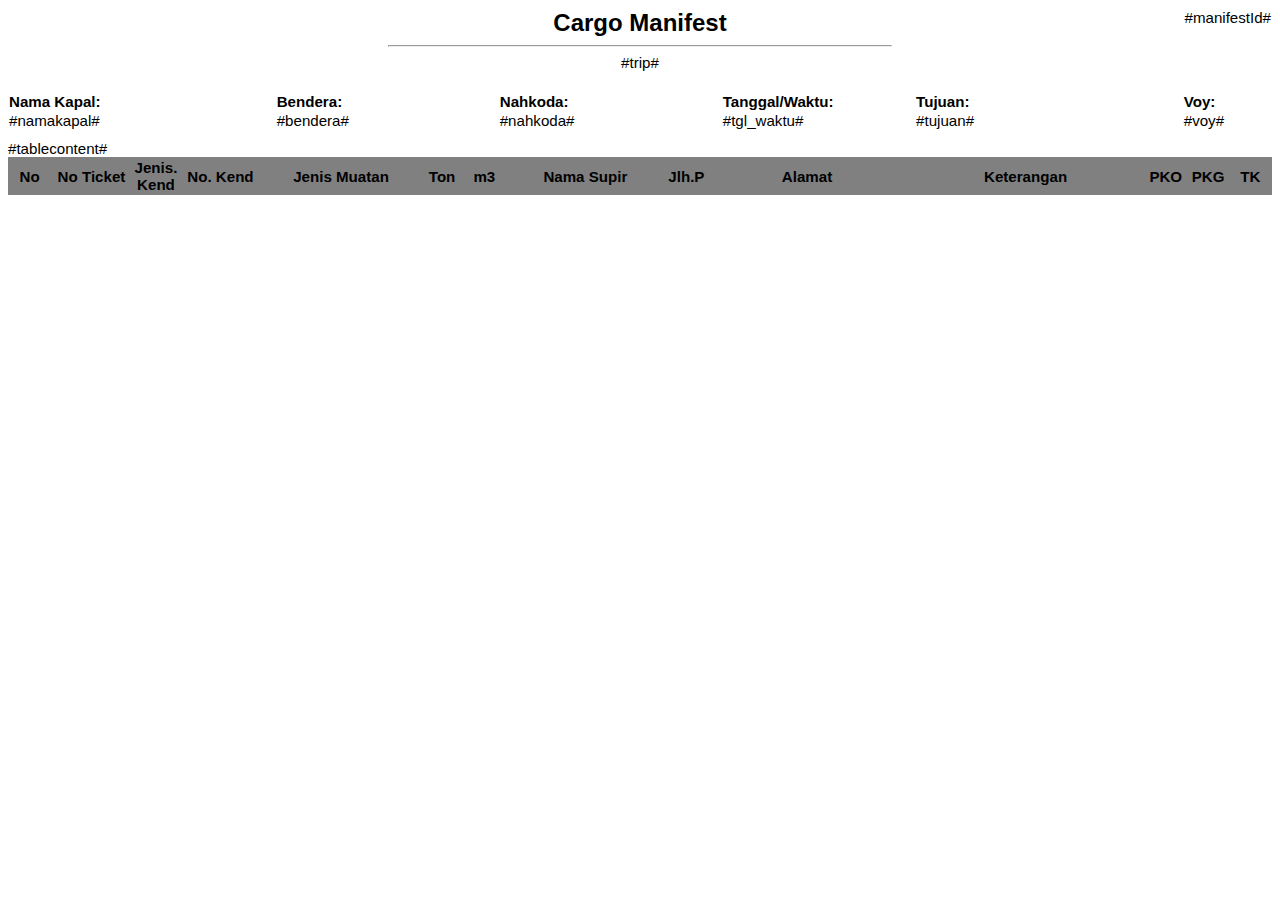
<file: BNRNew_API/report/CargoManifest.html>
﻿<!DOCTYPE html>
<html>
<head>
    <meta charset="utf-8" />
    <title></title>
    <style>
        * {
            font-family: 'Lucida Sans', 'Lucida Sans Regular', 'Lucida Grande', 'Lucida Sans Unicode', Geneva, Verdana, sans-serif;
            font-size: 4mm
        }
        table {
            border-collapse: collapse;
        }

        .contentcell {
            padding: 4px;
            vertical-align: top
        }

        .contentcellcenter {
            padding: 4px;
            text-align: center;
            vertical-align: top;
        }

        .labelbold {
            font-weight:bold
        }

    </style>
</head>
<body>
    <table style="width:100%">
        <tr></tr>
        <tr>
            <td style="width:30%"></td>
            <td style="text-align:center">
                <div style="font-weight:bold;font-size:24px">
                    Cargo Manifest
                </div>
                <hr />
                <div>
                    #trip#
                </div>
            </td>
            <td style="width: 30%; text-align: right; vertical-align: top ">#manifestId#</td>
        </tr>
    </table>
    <table style="border:0;width:100%;margin-bottom:10px;margin-top:20px">
        <tr>
            <td class="labelbold" style="width:18%">Nama Kapal:</td>
            <td class="labelbold" style="width:15%">Bendera:</td>
            <td class="labelbold" style="width:15%">Nahkoda:</td>
            <td class="labelbold" style="width:13%">Tanggal/Waktu:</td>
            <td class="labelbold" style="width:18%">Tujuan:</td>
            <td class="labelbold" style="width:6%">Voy:</td>
        </tr>
        <tr>
            <td>#namakapal#</td>
            <td>#bendera#</td>
            <td>#nahkoda#</td>
            <td>#tgl_waktu#</td>
            <td>#tujuan#</td>
            <td>#voy#</td>
        </tr>
    </table>

    <table border="1" width="100%">
        <thead>
            <tr style="background:rgb(128, 128, 128);text-align:center;font-weight:bold;">
                <td style="width:1cm">No</td>
                <td style="width:2cm">No Ticket</td>
                <td style="width:1cm">Jenis.<br />Kend</td>
                <td style="width:2cm">No. Kend</td>
                <td style="width:4cm">Jenis Muatan</td>
                <td style="width:1cm">Ton</td>
                <td style="width:1cm">m3</td>
                <td style="width:4cm">Nama Supir</td>
                <td style="width:1cm">Jlh.P</td>
                <td style="width:5cm">Alamat</td>
                <td style="width:6cm">Keterangan</td>
                <td style="width:1cm">PKO</td>
                <td style="width:1cm">PKG</td>
                <td style="width:1cm">TK</td>
            </tr>
        </thead>
        #tablecontent#
    </table>
</body>
</html>
</file>
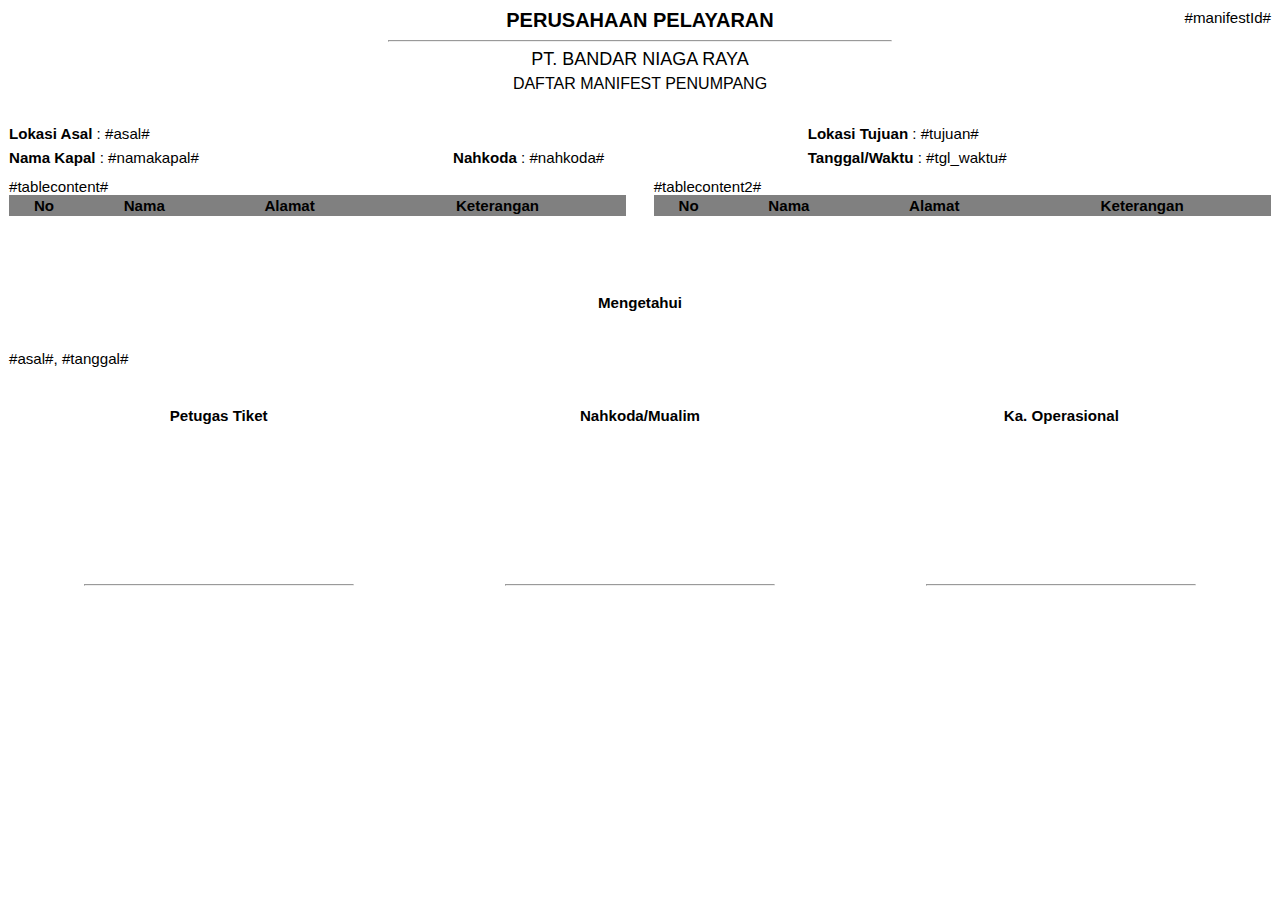
<file: BNRNew_API/report/ManifestPenumpang.html>
﻿<!DOCTYPE html>
<html>
<head>
    <meta charset="utf-8" />
    <title></title>
    <style>
        * {
            font-family: 'Lucida Sans', 'Lucida Sans Regular', 'Lucida Grande', 'Lucida Sans Unicode', Geneva, Verdana, sans-serif;
            font-size: 4mm
        }
        table {
            border-collapse: collapse;
        }

        .contentcell {
            padding: 4px;
            vertical-align: top
        }

        .contentcellcenter {
            padding: 4px;
            text-align: center;
            vertical-align: top;
        }

        .labelbold {
            font-weight:bold
        }

    </style>
</head>
<body>
    <table style="width:100%">
        <tr></tr>
        <tr>
            <td style="width:30%"></td>
            <td style="text-align:center">
                <div style="font-weight:bold;font-size:20px">
                    PERUSAHAAN PELAYARAN
                    <hr />
                </div>
                <div style="font-size:18px">
                    PT. BANDAR NIAGA RAYA
                </div>
                <div style="height:5px"></div>
                <div style="font-size:16px">
                    DAFTAR MANIFEST PENUMPANG
                </div>
            </td>
            <td style="width: 30%; text-align: right; vertical-align: top ">#manifestId#</td>
        </tr>
    </table>

    <table style="border:0;width:100%;margin-bottom:10px;margin-top:30px">
        <tr style="margin-bottom:10px">
            <td>
                <div><label class="labelbold">Lokasi Asal</label> : #asal#</div>
            </td>
            <td>
            </td>
            <td>
                <div><label class="labelbold">Lokasi Tujuan</label> : #tujuan#</div>
            </td>
        </tr>
        <tr style="height:5px"></tr>
        <tr>
            <td>
                <div><label class="labelbold">Nama Kapal</label> : #namakapal#</div>
            </td>
            <td>
                <div><label class="labelbold">Nahkoda</label> : #nahkoda#</div>
            </td>
            <td>
                <div><label class="labelbold">Tanggal/Waktu</label> : #tgl_waktu#</div>
            </td>
        </tr>
    </table>

    <table style="width:100%">
        <tr>
            <td style="vertical-align:top;width:49%">
                <table border="1" width="100%">
                    <thead>
                        <tr style="background:rgb(128, 128, 128);text-align:center;font-weight:bold;">
                            <td style="width:1 cm">No</td>
                            <td style="width:4 cm">Nama</td>
                            <td style="width:5 cm">Alamat</td>
                            <td style="width:5 cm">Keterangan</td>
                        </tr>
                    </thead>
                    #tablecontent#
                </table>
            </td>
            <td style="width:2%"></td>
            <td style="vertical-align: top; width: 49% ">
                <table border="1" width="100%">
                    <thead>
                        <tr style="background:rgb(128, 128, 128);text-align:center;font-weight:bold;">
                            <td style="width:1 cm">No</td>
                            <td style="width:4 cm">Nama</td>
                            <td style="width:5 cm">Alamat</td>
                            <td style="width:5 cm">Keterangan</td>
                        </tr>
                    </thead>
                    #tablecontent2#
                </table>
            </td>
        </tr>
    </table>

    <table style="width: 100%; margin-top: 2cm; page-break-inside: avoid">
        <tr>
            <td style="width:1">
            </td>
            <td style="width:1;text-align:center">
                <label style="font-weight:bold;">
                    Mengetahui
                </label>
            </td>
            <td style="width:1">
            </td>
        </tr>
        <tr style="height:1cm"></tr>
        <tr>
            <td>#asal#, #tanggal#</td>
            <td></td>
            <td></td>
        </tr>

        <tr style="height:1cm">
        </tr>

        <tr>
            <td style="font-weight: bold;text-align:center">Petugas Tiket</td>
            <td style="font-weight: bold; text-align: center">Nahkoda/Mualim</td>
            <td style="font-weight: bold; text-align: center">Ka. Operasional</td>
        </tr>
        
        <tr style="height:2cm">
        </tr>

        <tr>
            <td style="padding:2cm">
                <hr />
            </td>
            <td style="padding:2cm">
                <hr />
            </td>
            <td style="padding:2cm">
                <hr />
            </td>
        </tr>

    </table>



</body>
</html>
</file>
